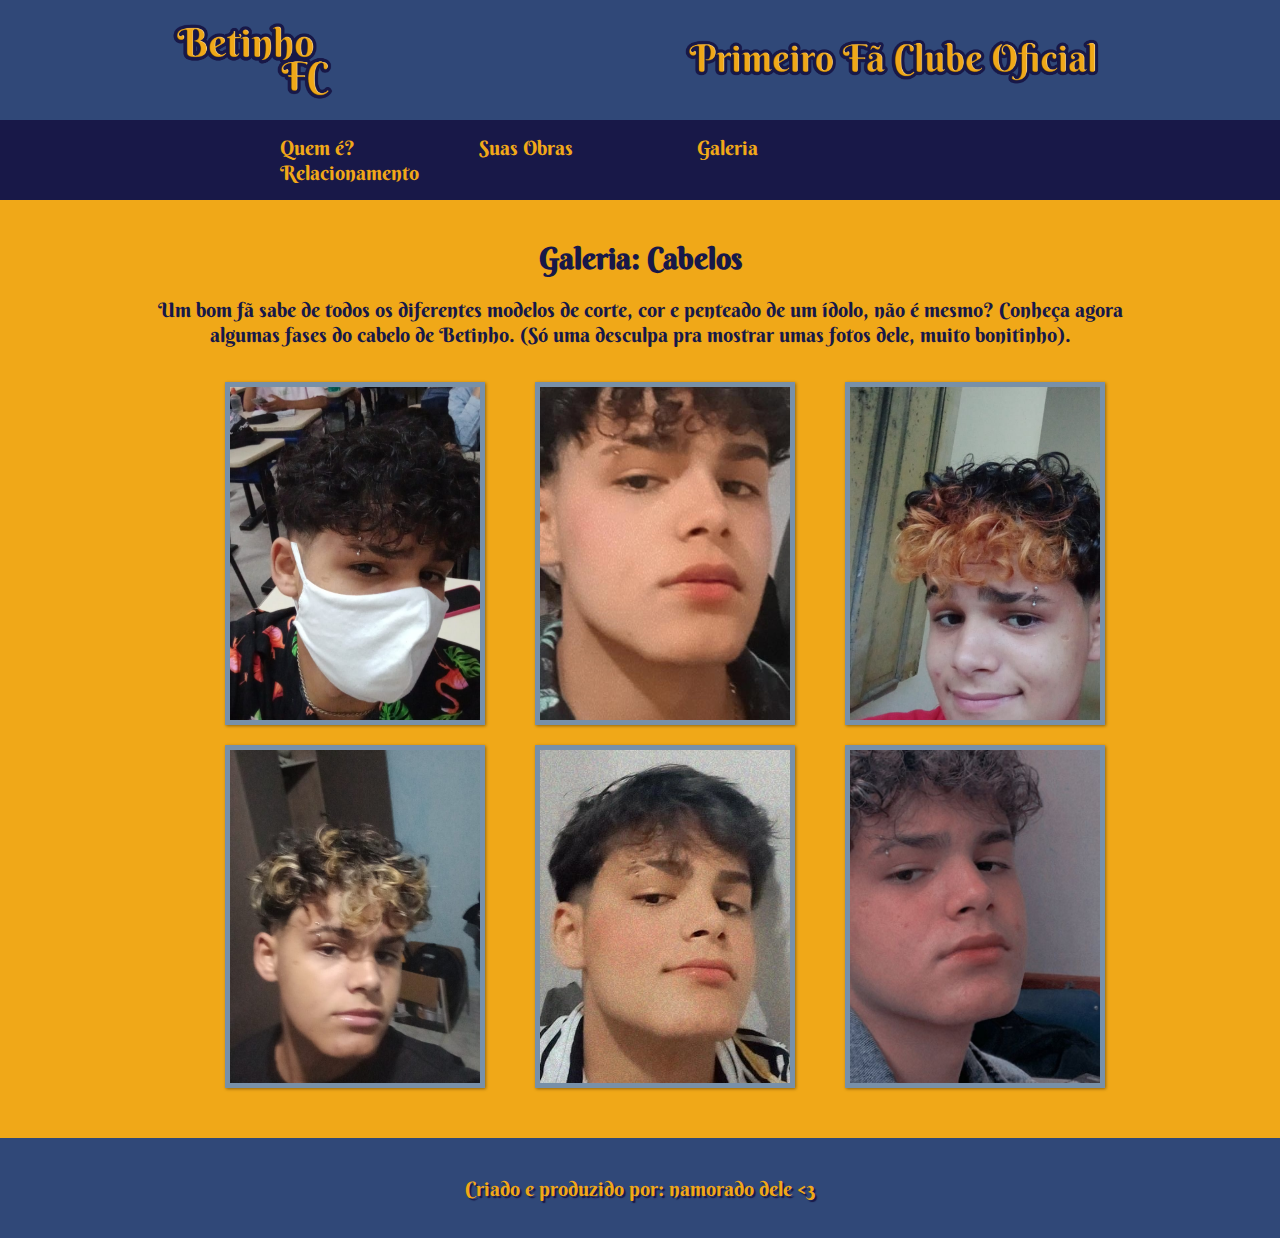
<file: html/galeria.html>
<!DOCTYPE html>
<html lang="pt-br">
<head>
    <meta charset="UTF-8">
    <meta http-equiv="X-UA-Compatible" content="IE=edge">
    <meta name="viewport" content="width=device-width, initial-scale=1.0">
    <link rel="stylesheet" href="../css/galeria.css">
    <title>Galeria - BetinhoFC</title>
</head>
<body>
    <header>
        <img src="../images/logo.png" id="logo">
        <img src="../images/titulo.png" id="titulo">
    </header>
    <nav>
        <ul id="menu">
            <li class="menu"><a href="../index.html">Quem é?</a></li>
            <li class="menu"><a href="obras.html">Suas Obras</a></li>
            <li class="menu"><a href="galeria.html">Galeria</a></li>
            <li class="menu"><a href="relacionamento.html">Relacionamento</a></li>
        </ul>
    </nav>
    <section id="sec3">
        <h1>Galeria: Cabelos</h1>
        <p>Um bom fã sabe de todos os diferentes modelos de corte, cor e penteado de um ídolo, não é mesmo? Conheça agora <br> algumas fases do cabelo de Betinho. (Só uma desculpa pra mostrar umas fotos dele, muito bonitinho). </p>
        <ul id="album">
            <li id="foto1"><span>Grande</span></li>
            <li id="foto2"><span>Curtinho</span></li>
            <li id="foto3"><span>Caramelo (?)</span></li>
            <li id="foto4"><span>Luzes</span></li>
            <li id="foto5"><span>Liso</span></li>
            <li id="foto6"><span>Arrumadinho</span></li>
        </ul>
    </section>
    <footer>
        <p>Criado e produzido por: namorado dele <3 </p>
    </footer>
</body>
</html>
</file>
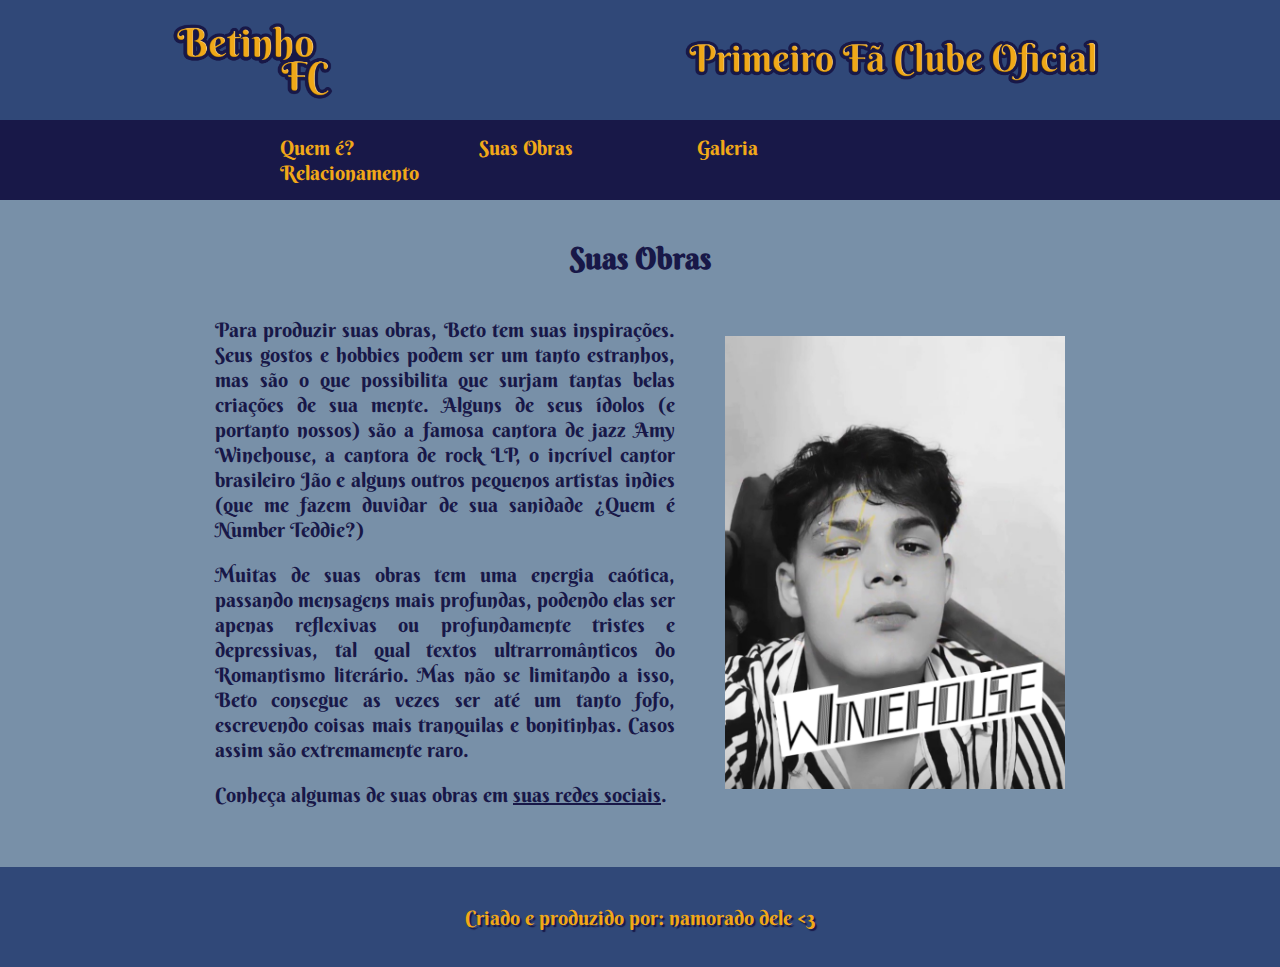
<file: html/obras.html>
<!DOCTYPE html>
<html lang="pt-br">
<head>
    <meta charset="UTF-8">
    <meta http-equiv="X-UA-Compatible" content="IE=edge">
    <meta name="viewport" content="width=device-width, initial-scale=1.0">
    <link rel="stylesheet" href="../css/obras.css">
    <title>Suas Obras - BetinhoFC</title>
</head>
<body>
    <header>
        <img src="../images/logo.png" id="logo">
        <img src="../images/titulo.png" id="titulo">
    </header>
    <nav>
        <ul id="menu">
            <li class="menu"><a href="../index.html">Quem é?</a></li>
            <li class="menu"><a href="obras.html">Suas Obras</a></li>
            <li class="menu"><a href="galeria.html">Galeria</a></li>
            <li class="menu"><a href="relacionamento.html">Relacionamento</a></li>
        </ul>
    </nav>
    <section id="sec2">
        <h1>Suas Obras</h1>
        <div id="obras">
            <div id="textos-obras">
                <p>Para produzir suas obras, Beto tem suas inspirações. Seus gostos e hobbies podem ser um tanto estranhos, mas são o que possibilita que surjam tantas belas criações de sua mente. Alguns de seus ídolos (e portanto nossos) são a famosa cantora de jazz Amy Winehouse, a cantora de rock LP, o incrível cantor brasileiro Jão e alguns outros pequenos artistas indies (que me fazem duvidar de sua sanidade ¿Quem é Number Teddie?)</p>

                <p>Muitas de suas obras tem uma energia caótica, passando mensagens mais profundas, podendo elas ser apenas reflexivas ou profundamente tristes e depressivas, tal qual textos ultrarromânticos do Romantismo literário. Mas não se limitando a isso, Beto consegue as vezes ser até um tanto fofo, escrevendo coisas mais tranquilas e bonitinhas. Casos assim são extremamente raro.</p>

                <p>Conheça algumas de suas obras em <a href="https://www.instagram.com/deepssive/" target="_blank">suas redes sociais</a>.</p>
            </div>
            
            <img src="../images/foto3.png">
        </div>
    </section>
    <footer>
        <p>Criado e produzido por: namorado dele <3 </p>
    </footer>
</body>
</html>
</file>
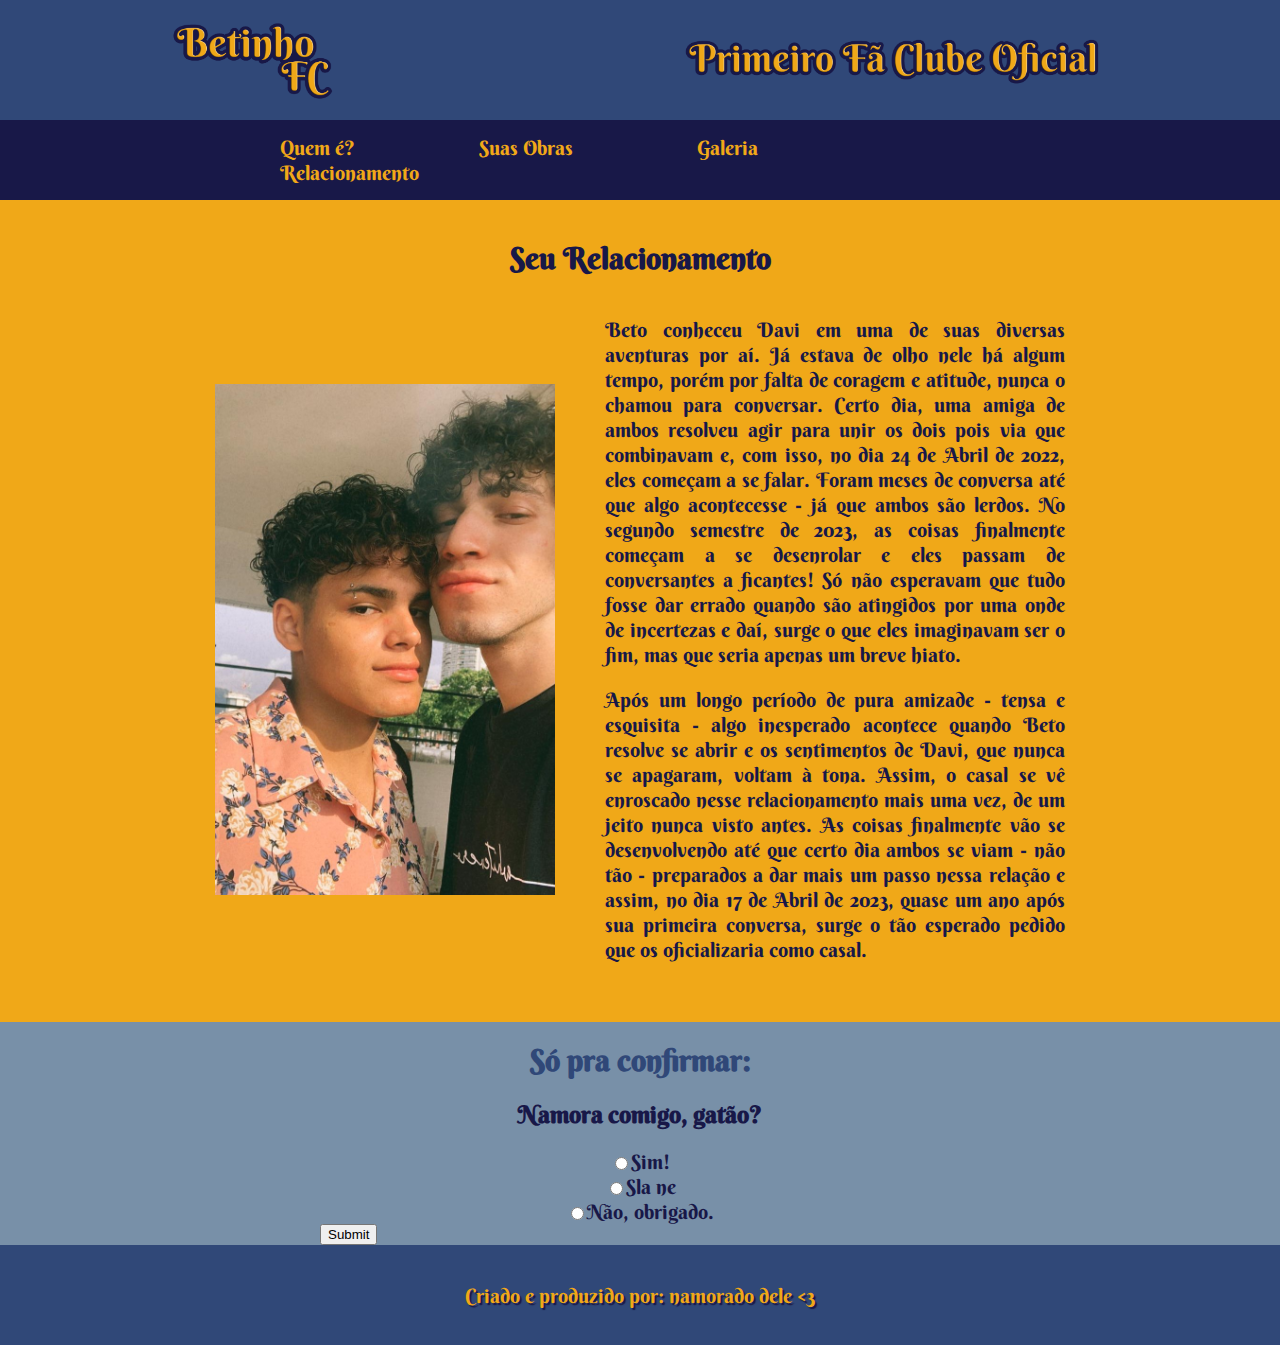
<file: html/relacionamento.html>
<!DOCTYPE html>
<html lang="pt-br">
<head>
    <meta charset="UTF-8">
    <meta http-equiv="X-UA-Compatible" content="IE=edge">
    <meta name="viewport" content="width=device-width, initial-scale=1.0">
    <link rel="stylesheet" href="../css/relacionamento.css">
    <script src="../resposta.js"></script>
    <title>Relacionamento - BetinhoFC</title>
</head>
<body>
    <header>
        <img src="../images/logo.png" id="logo">
        <img src="../images/titulo.png" id="titulo">
    </header>
    <nav>
        <ul id="menu">
            <li class="menu"><a href="../index.html">Quem é?</a></li>
            <li class="menu"><a href="obras.html">Suas Obras</a></li>
            <li class="menu"><a href="galeria.html">Galeria</a></li>
            <li class="menu"><a href="relacionamento.html">Relacionamento</a></li>
        </ul>
    </nav>
    <section id="sec1">
        <h1>Seu Relacionamento</h1>
        <div id="sobre">
            <img src="../images/meucasal.jpg">
            <div id="texto-sobre">
                <p>Beto conheceu Davi em uma de suas diversas aventuras por aí. Já estava de olho nele há algum tempo, porém por falta de coragem e atitude, nunca o chamou para conversar. Certo dia, uma amiga de ambos resolveu agir para unir os dois pois via que combinavam e, com isso, no dia 24 de Abril de 2022, eles começam a se falar. Foram meses de conversa até que algo acontecesse - já que ambos são lerdos. No segundo semestre de 2023, as coisas finalmente começam a se desenrolar e eles passam de conversantes a ficantes! Só não esperavam que tudo fosse dar errado quando são atingidos por uma onde de incertezas e daí, surge o que eles imaginavam ser o fim, mas que seria apenas um breve hiato.</p>
                <p>Após um longo período de pura amizade - tensa e esquisita - algo inesperado acontece quando Beto resolve se abrir e os sentimentos de Davi, que nunca se apagaram, voltam à tona. Assim, o casal se vê enroscado nesse relacionamento mais uma vez, de um jeito nunca visto antes. As coisas finalmente vão se desenvolvendo até que certo dia ambos se viam - não tão - preparados a dar mais um passo nessa relação e assim, no dia 17 de Abril de 2023, quase um ano após sua primeira conversa, surge o tão esperado pedido que os oficializaria como casal.</p>
            </div>
        </div>
    </section>
    <section>
        <div id="pedido" onsubmit="escolha()">
            <h1>Só pra confirmar:</h1>
            <h2>Namora comigo, gatão?</h2>
            <form action="" name="pedido">
                <label>
                    <input type="radio" name="namoro" value="sim">
                    Sim!
                </label>
                <label>
                    <input type="radio" name="namoro" value="sla">
                    Sla ne
                </label>
                <label>
                    <input type="radio" name="namoro" value="nao">
                    Não, obrigado.
                </label>
                <input type="submit" name="Enviar" id="Enviar">
            </form>
        </div>
    </section>
    <footer>
        <p>Criado e produzido por: namorado dele <3 </p>
    </footer>
    <link rel="java" href="">
</body>
</html>
</file>
<file: css/galeria.css>
@charset "UTF-8";
@import url('https://fonts.googleapis.com/css2?family=Berkshire+Swash&display=swap');

:root{
    --cor1: #000000;
    --cor2: #7890a8;
    --cor3: #304878;
    --cor4: #181848;
    --cor5: #f0a818;
}

body{
    margin: 0;
    padding: 0;
    min-height: 100%;
    background-color: var(--cor2);
}

/*Cabeçalho*/
header{
    background-color: var(--cor3);
    height: 120px;
    width: 100%;
    display: flex;
    align-items: center;
    justify-content: space-around;
}

#logo{
    height: 80px;
}

#titulo{
    height: 60px;
}

/*Nav*/
nav{
    background-color: var(--cor4);
    margin: 0px;
    padding: 220px;
    padding-top: 15px;
    padding-bottom: 15px;
}

#menu{
    padding: 0px;
    margin: 0px;
}

.menu{
    display: inline;
    padding: 60px;
    margin: auto;
}

.menu a{
    color: var(--cor5);
    text-decoration: none;
    font-size: 15pt;
}

ul#album{
    width: 900px;
    margin: 0px;
    padding: 95px;
    padding-top: 5px;
    padding-bottom: 20px;
    overflow: hidden;
    list-style: none;
    display: flex;
    justify-content: space-between;
    flex-wrap: wrap;
}

ul#album li{
    float: left;
    width: 250px;
    height: 333px;
    margin: 10px;
    border: 5px solid var(--cor2);
    background-color: var(--cor5);
    box-shadow: 1px 1px 3px rgba(0, 0, 0, .4);
    transition: all .2s ease-in;
}

span{
    opacity: 0;
    color: white;
    text-shadow: 1px 1px 1px black;
    background-color: rgba(0, 0, 0, .8);
    font-size: 12pt;
    line-height: 600px;
    padding: 5px;
    font-family: 'Berkshire Swash';
    color: var(--cor5);
}

li:hover{
    transform: scale(1.1);
}

li:hover span{
    opacity: 1;
}

li#foto1{
    background: url('../images/1grande.jpg') no-repeat;
    background-position: 50% 50%;
    background-size: 400px;
    background-color: white;
}

ul#album li#foto1:hover{
    background-position: 0px 0px;
    background-size: 250px;
}

li#foto2{
    background: url('../images/2pequeno.jpg') no-repeat;
    background-position: 50% 50%;
    background-size: 400px;
    background-color: white;
}

ul#album li#foto2:hover{
    background-position: 0px 0px;
    background-size: 250px;
}

li#foto3{
    background: url('../images/3caramelo.jpg') no-repeat;
    background-position: 50% 50%;
    background-size: 400px;
    background-color: white;
}

ul#album li#foto3:hover{
    background-position: 0px 0px;
    background-size: 250px;
}

li#foto4{
    background: url('../images/4luzes.jpg') no-repeat;
    background-position: 50% 50%;
    background-size: 400px;
    background-color: white;
}

ul#album li#foto4:hover{
    background-position: 0px 0px;
    background-size: 250px;
}

li#foto5{
    background: url('../images/5liso.jpg') no-repeat;
    background-position: 50% 50%;
    background-size: 400px;
    background-color: white;
}

ul#album li#foto5:hover{
    background-position: 0px 0px;
    background-size: 250px;
}

li#foto6{
    background: url('../images/6arrumado.jpg') no-repeat;
    background-position: 50% 50%;
    background-size: 400px;
    background-color: white;
}

ul#album li#foto6:hover{
    background-position: 0px 0px;
    background-size: 250px;
}

/*Seção 3*/
#sec3{
    background-color: #f0a818;
    padding-left: 120px;
    padding-right: 120px;
    padding-top: 20px;
    padding-bottom: 20px;
}

h1, p, a{
    text-align: center;
    font-family: 'Berkshire Swash';
    color: var(--cor4);
}

h1{
    font-size: 30px;
}

p{
    font-size: 20px;
}

.fotos{
    display: flex;
    align-items: center;
    justify-content: center;
    flex-wrap: wrap;
}

.fotos>img{
    width: 200px;
    margin: 60px;
}

/*Rodapé*/
footer{
    background-color: var(--cor3);
    height: 100px;
    width: 100%;
    display: flex;
    align-items: center;
    justify-content: space-around;
}

footer>p{
    color: var(--cor5);
    text-shadow: 2px 2px 1px var(--cor4);
}
</file>
<file: css/obras.css>
@import url('https://fonts.googleapis.com/css2?family=Berkshire+Swash&display=swap');

:root{
    --cor1: #000000;
    --cor2: #7890a8;
    --cor3: #304878;
    --cor4: #181848;
    --cor5: #f0a818;
}

body{
    margin: 0;
    padding: 0;
    min-height: 100%;
    background-color: var(--cor2);
}

/*Cabeçalho*/
header{
    background-color: var(--cor3);
    height: 120px;
    width: 100%;
    display: flex;
    align-items: center;
    justify-content: space-around;
}

#logo{
    height: 80px;
}

#titulo{
    height: 60px;
}

/*Nav*/
nav{
    background-color: var(--cor4);
    margin: 0px;
    padding: 220px;
    padding-top: 15px;
    padding-bottom: 15px;
}

#menu{
    padding: 0px;
    margin: 0px;
}

.menu{
    display: inline;
    padding: 60px;
    margin: auto;
}

.menu a{
    color: var(--cor5);
    text-decoration: none;
    font-size: 15pt;
}
/*Seção 2*/
#sec2{
    background-color: var(--cor2);
    padding-left: 120px;
    padding-right: 120px;
    padding-top: 20px;
    padding-bottom: 20px;
}

#obras{
    display: flex;
    align-items: center;
    padding: 95px;
    padding-top: 0px;
    padding-bottom: 20px;
}

#obras>img{
    width: 40%;
    padding-left: 50px;
}

#textos-obras>p{
    
    text-align: justify;
}

#imgInsta{
    display: flex;
    justify-content: center;
}

#insta{
    width: 15%;
}

h1, p, a{
    text-align: center;
    font-family: 'Berkshire Swash';
    color: var(--cor4);
}

h1{
    font-size: 30px;
}

p{
    font-size: 20px;
}

/*Rodapé*/
footer{
    background-color: var(--cor3);
    height: 100px;
    width: 100%;
    display: flex;
    align-items: center;
    justify-content: space-around;
}

footer>p{
    color: var(--cor5);
    text-shadow: 2px 2px 1px var(--cor4);
}
</file>
<file: css/relacionamento.css>
@import url('https://fonts.googleapis.com/css2?family=Berkshire+Swash&display=swap');

:root{
    --cor1: #000000;
    --cor2: #7890a8;
    --cor3: #304878;
    --cor4: #181848;
    --cor5: #f0a818;
}

body{
    margin: 0;
    padding: 0;
    min-height: 100%;
    background-color: var(--cor2);
}

/*Cabeçalho*/
header{
    background-color: var(--cor3);
    height: 120px;
    width: 100%;
    display: flex;
    align-items: center;
    justify-content: space-around;
}

#logo{
    height: 80px;
}

#titulo{
    height: 60px;
}

/*Nav*/
nav{
    background-color: var(--cor4);
    margin: 0px;
    padding: 220px;
    padding-top: 15px;
    padding-bottom: 15px;
}

#menu{
    padding: 0px;
    margin: 0px;
}

.menu{
    display: inline;
    padding: 60px;
    margin: auto;
}

.menu a{
    color: var(--cor5);
    text-decoration: none;
    font-size: 15pt;
}

/*Seção 1*/
#sec1{
    background-color: var(--cor5);
    padding-left: 120px;
    padding-right: 120px;
    padding-top: 20px;
    padding-bottom: 20px;
}

#sobre{
    display: flex;
    align-items: center;
    padding: 95px;
    padding-top: 0px;
    padding-bottom: 20px;
}

#sobre>img{
    width: 40%;
    padding-right: 50px;
}

#texto-sobre>p{
    text-align: justify;
}

h1, h2, p, a, label{
    text-align: center;
    font-family: 'Berkshire Swash';
    color: var(--cor4);
}

h1{
    font-size: 30px;
}

#pedido{
    margin: 0 auto;
    width: 50%;
}

form>label{
    display: flex;
    align-items: center;
    justify-content: center;
}

#pedido>h1{
    color: var(--cor3);
}

label{
    font-size: 20px;
}

p{
    font-size: 20px;
}

/*Rodapé*/
footer{
    background-color: var(--cor3);
    height: 100px;
    width: 100%;
    display: flex;
    align-items: center;
    justify-content: space-around;
}

footer>p{
    color: var(--cor5);
    text-shadow: 2px 2px 1px var(--cor4);
}
</file>
